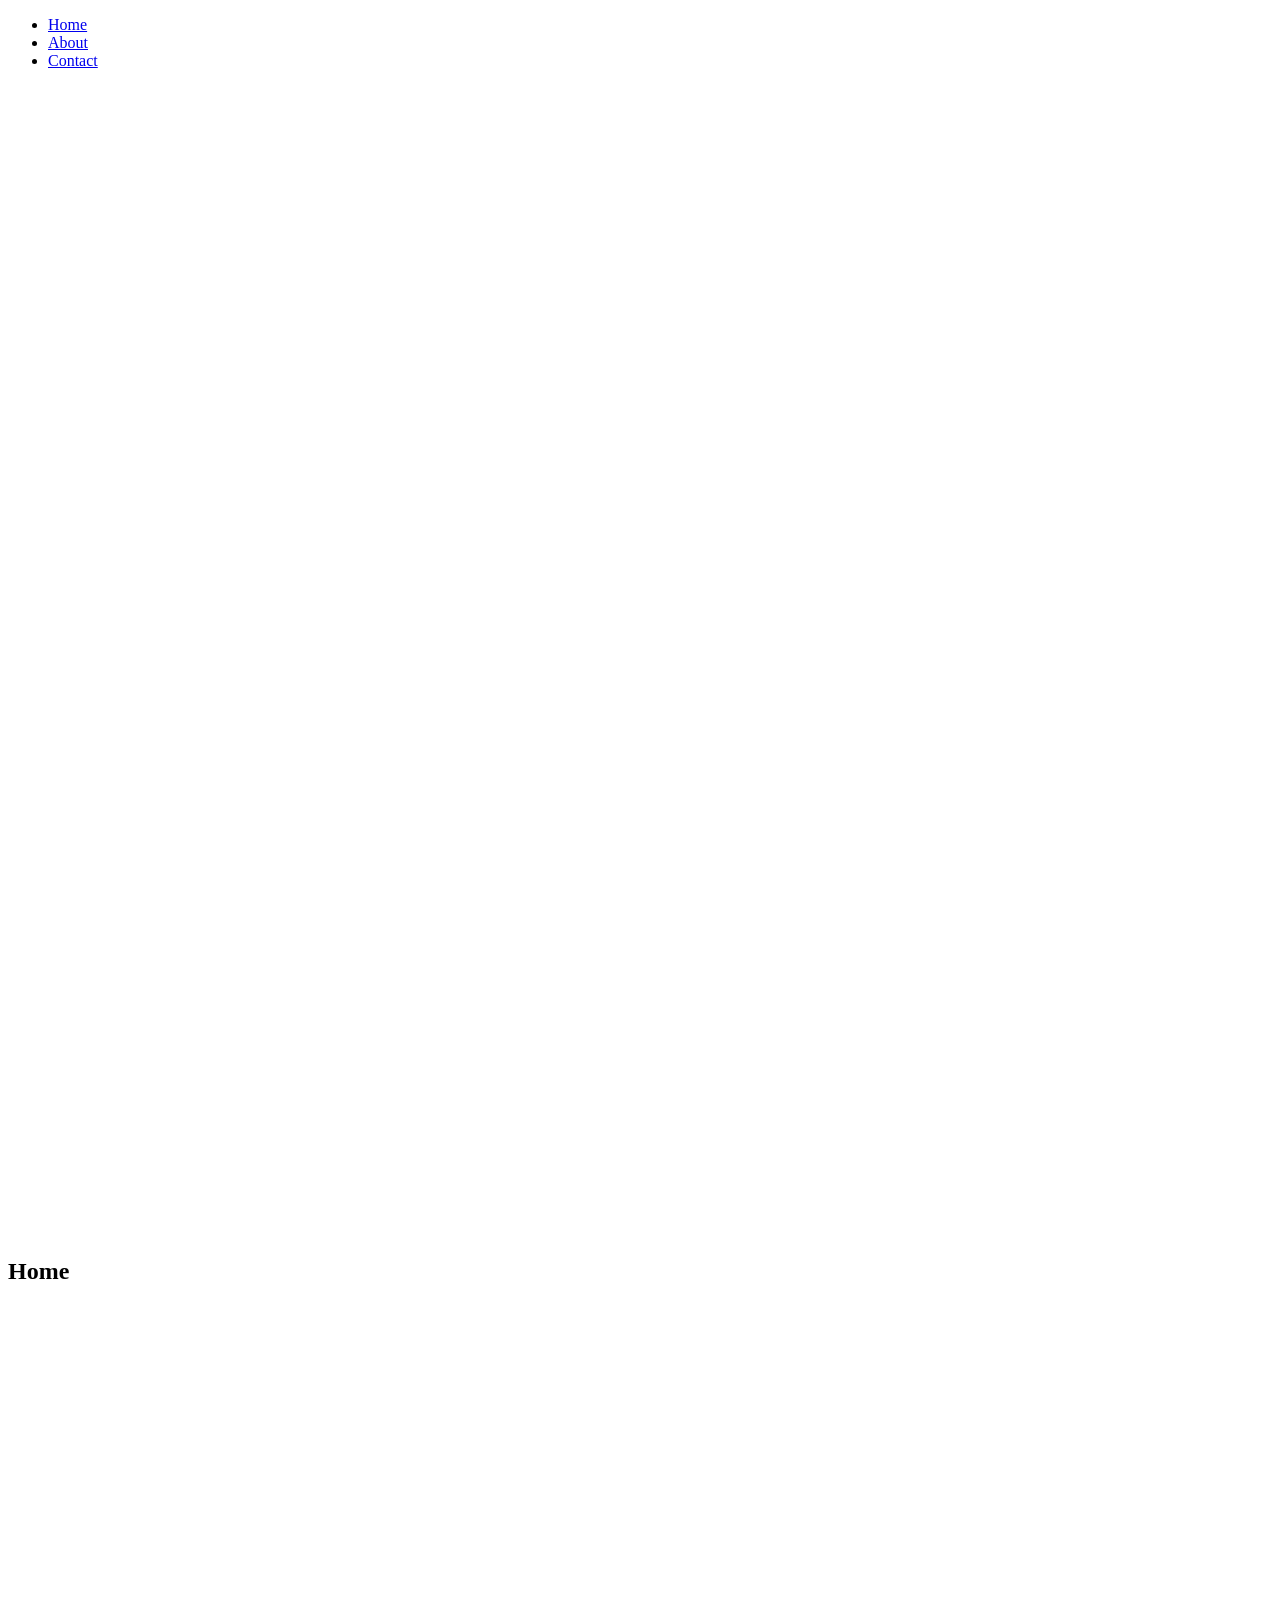
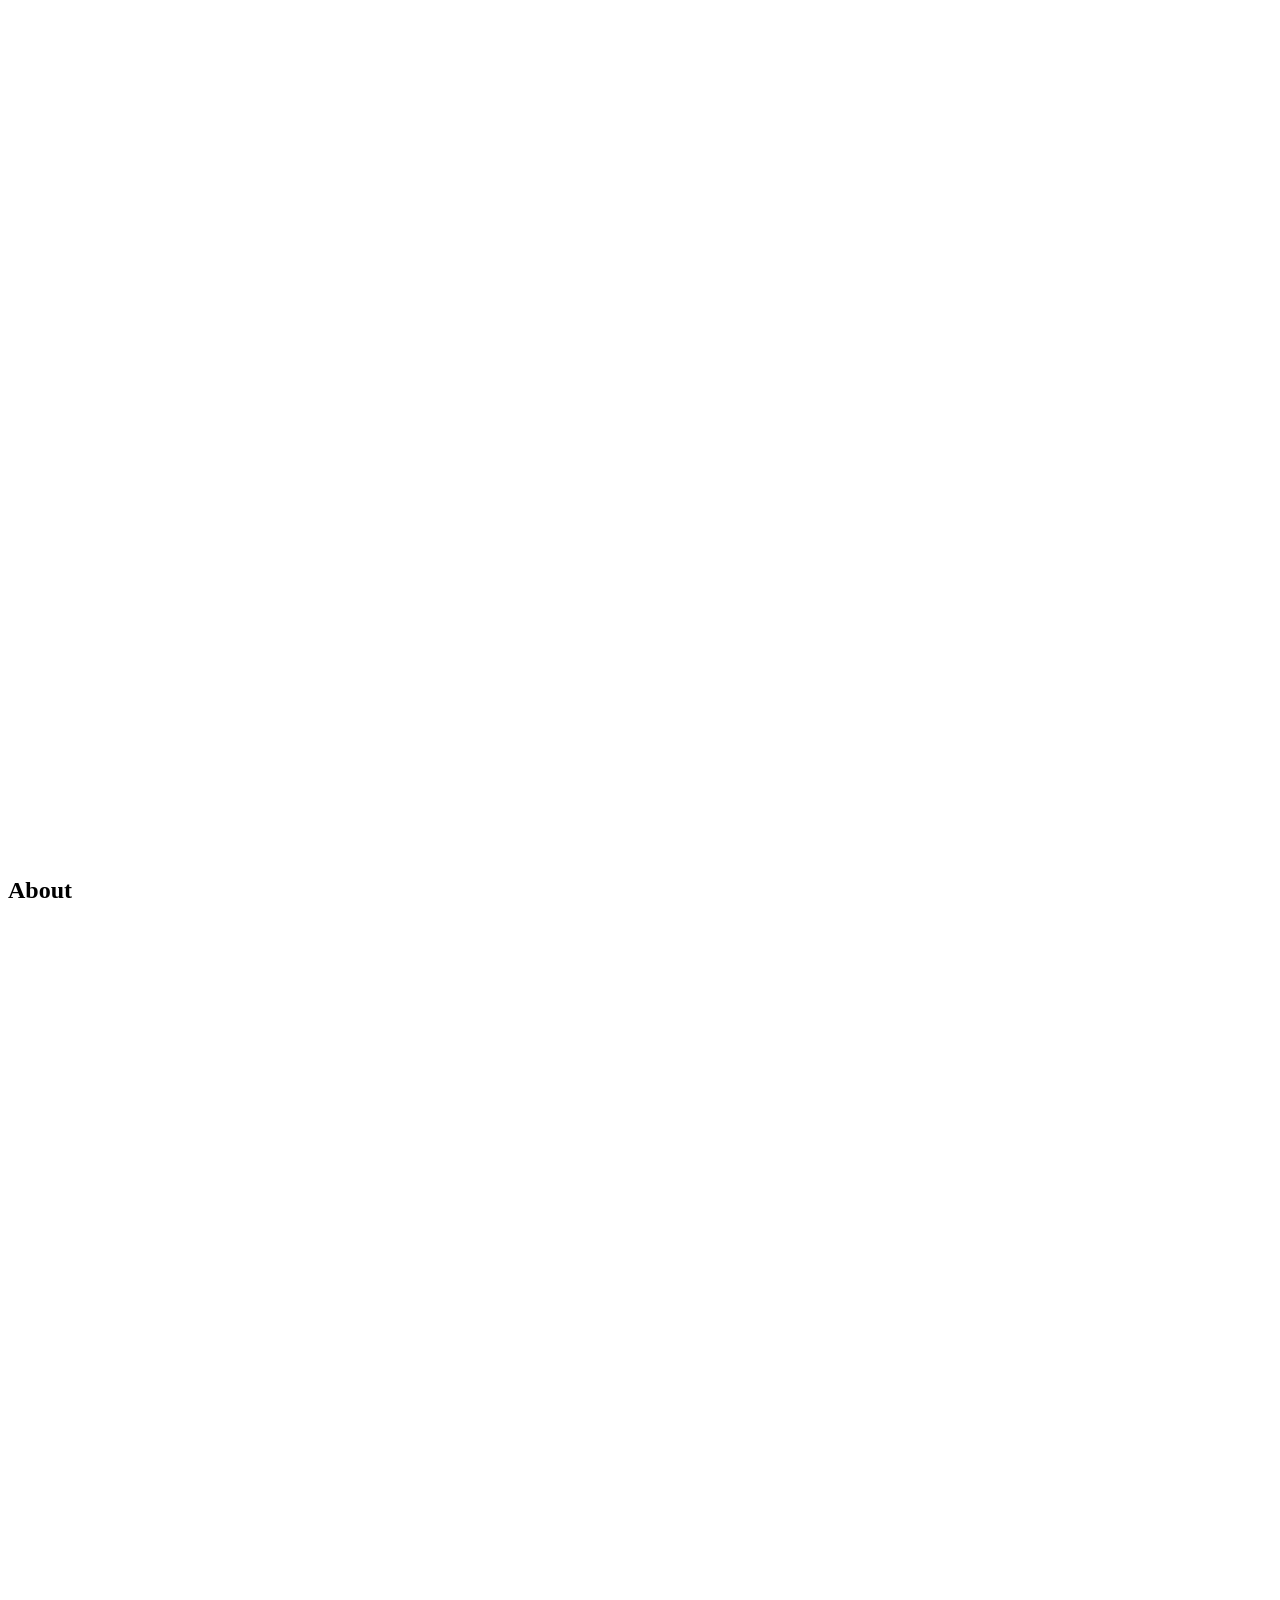
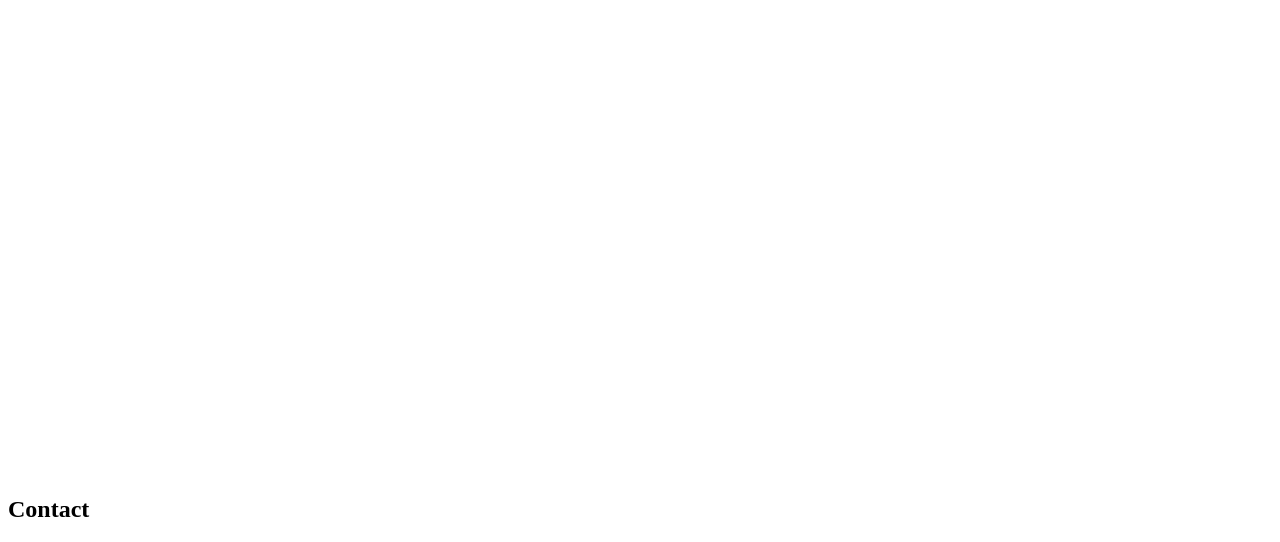
<file: index.html>
<!DOCTYPE html>
<html lang="en">
<head>
    <meta charset="UTF-8">
    <meta name="viewport" content="width=device-width, initial-scale=1.0">
    <title>Document</title>
</head>
<body>
    <ul>
        <li><a href="#home">Home</a></li>
        <li><a href="#about">About</a></li>
        <li><a href="#contact">Contact</a></li>
    </ul>

    <br><br><br><br><br><br><br><br><br><br><br><br><br><br><br><br><br><br><br><br><br><br><br><br><br><br><br><br><br><br><br><br><br><br><br><br><br><br><br><br><br><br><br><br><br><br><br><br><br><br><br><br><br><br><br><br><br><br><br><br><br><br><br><br>
    <div id="home">
        <h2>Home</h2>
    </div>

     <br><br><br><br><br><br><br><br><br><br><br><br><br><br><br><br><br><br><br><br><br><br><br><br><br><br><br><br><br><br><br><br><br><br><br><br><br><br><br><br><br><br><br><br><br><br><br><br><br><br><br><br><br><br><br><br><br><br><br><br><br><br><br><br>
    <div id="about">
        <h2>About</h2>
    </div>

     <br><br><br><br><br><br><br><br><br><br><br><br><br><br><br><br><br><br><br><br><br><br><br><br><br><br><br><br><br><br><br><br><br><br><br><br><br><br><br><br><br><br><br><br><br><br><br><br><br><br><br><br><br><br><br><br><br><br><br><br><br><br><br><br>
    <div id="contact">
        <h2>Contact</h2>
    </div>
</body>
</html>
</file>
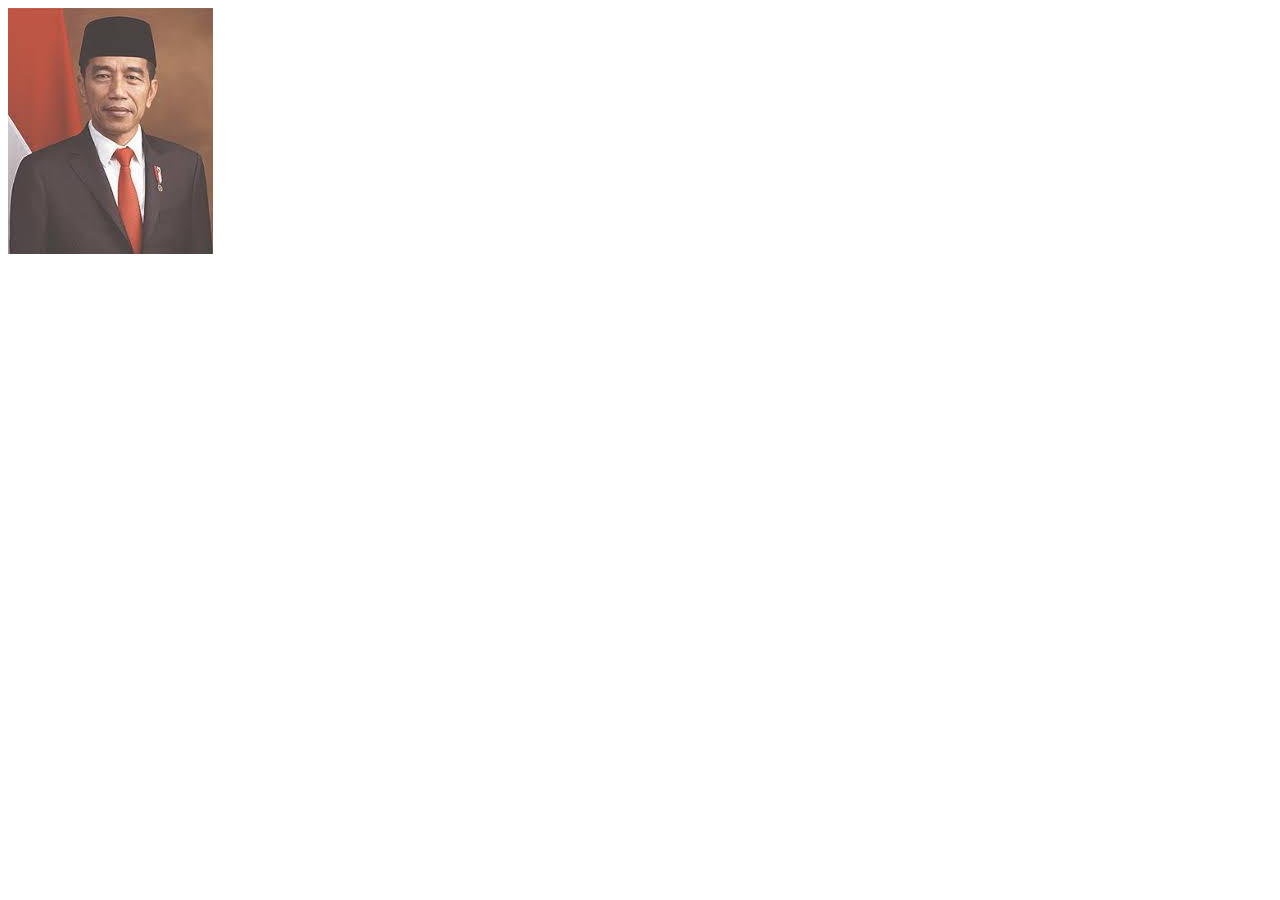
<file: 04-gambar dalam folder/index.html>
<!DOCTYPE html>
<html lang="en">
<head>
    <meta charset="UTF-8">
    <meta name="viewport" content="width=device-width, initial-scale=1.0">
    <title>Document</title>
</head>
<body>
    <img src="asset/img/owi.jpg" alt="">
</body>
</html>
</file>
